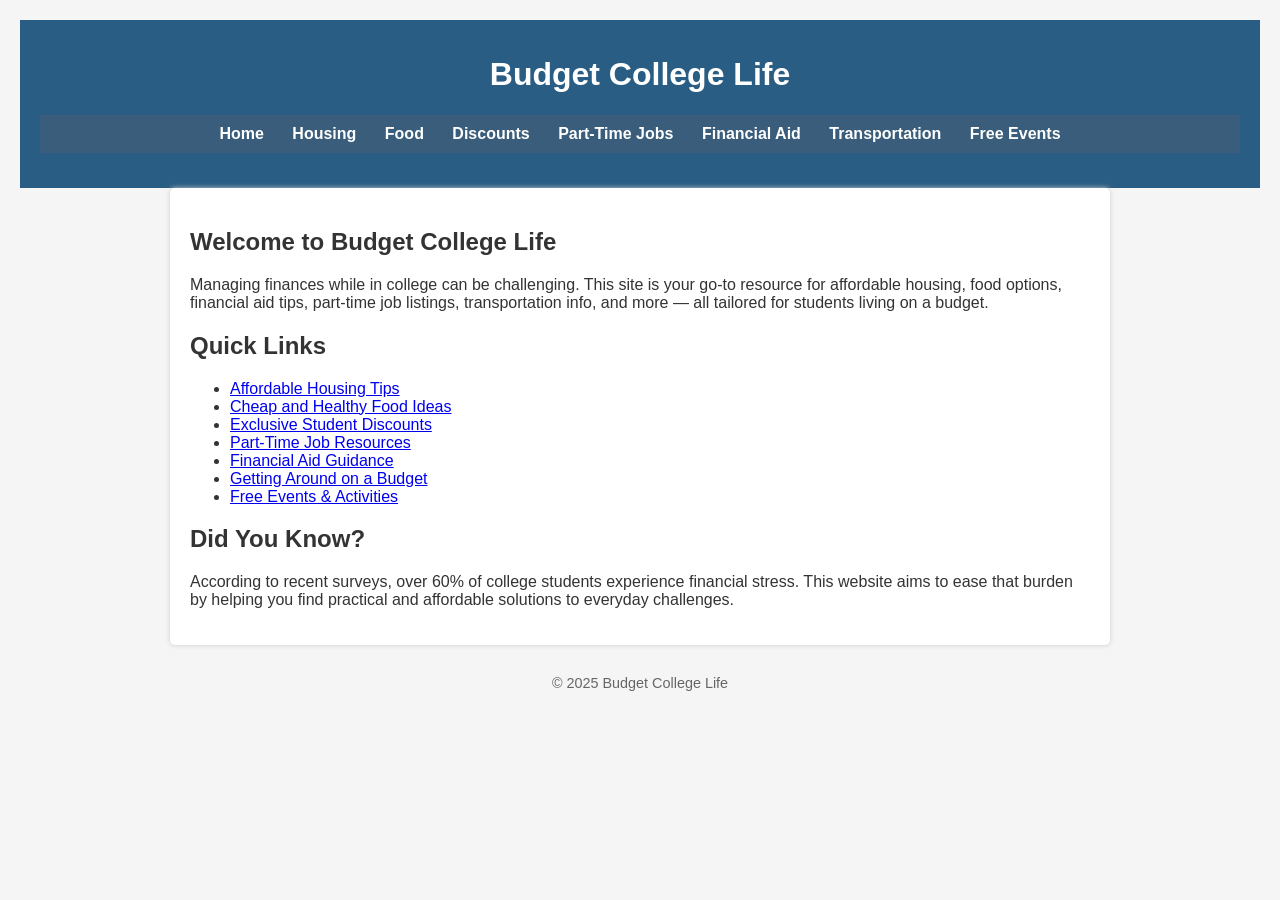
<file: index.html>
<html lang="en">
<head>
    <meta charset="UTF-8" />
    <title>Budget College Life - Home</title>
    <link rel="stylesheet" href="styles.css" />
</head>
<body>
    <header>
        <h1>Budget College Life</h1>
        <nav>
            <a href="index.html">Home</a>
            <a href="housing.html">Housing</a>
            <a href="food.html">Food</a>
            <a href="discounts.html">Discounts</a>
            <a href="parttimejobs.html">Part-Time Jobs</a>
            <a href="financialaid.html">Financial Aid</a>
            <a href="transportation.html">Transportation</a>
            <a href="events.html">Free Events</a>
        </nav>
    </header>

    <main>
        <section>
            <h2>Welcome to Budget College Life</h2>
            <p>
                Managing finances while in college can be challenging. This site is your go-to resource for
                affordable housing, food options, financial aid tips, part-time job listings, transportation
                info, and more — all tailored for students living on a budget.
            </p>
        </section>

        <section>
            <h2>Quick Links</h2>
            <ul>
                <li><a href="housing.html">Affordable Housing Tips</a></li>
                <li><a href="food.html">Cheap and Healthy Food Ideas</a></li>
                <li><a href="discounts.html">Exclusive Student Discounts</a></li>
                <li><a href="parttimejobs.html">Part-Time Job Resources</a></li>
                <li><a href="financialaid.html">Financial Aid Guidance</a></li>
                <li><a href="transportation.html">Getting Around on a Budget</a></li>
                <li><a href="events.html">Free Events & Activities</a></li>
            </ul>
        </section>

        <section>
            <h2>Did You Know?</h2>
            <p>
                According to recent surveys, over 60% of college students experience financial stress. This
                website aims to ease that burden by helping you find practical and affordable solutions to
                everyday challenges.
            </p>
        </section>
    </main>

    <footer>
        &copy; 2025 Budget College Life
    </footer>
</body>
</html>
</file>
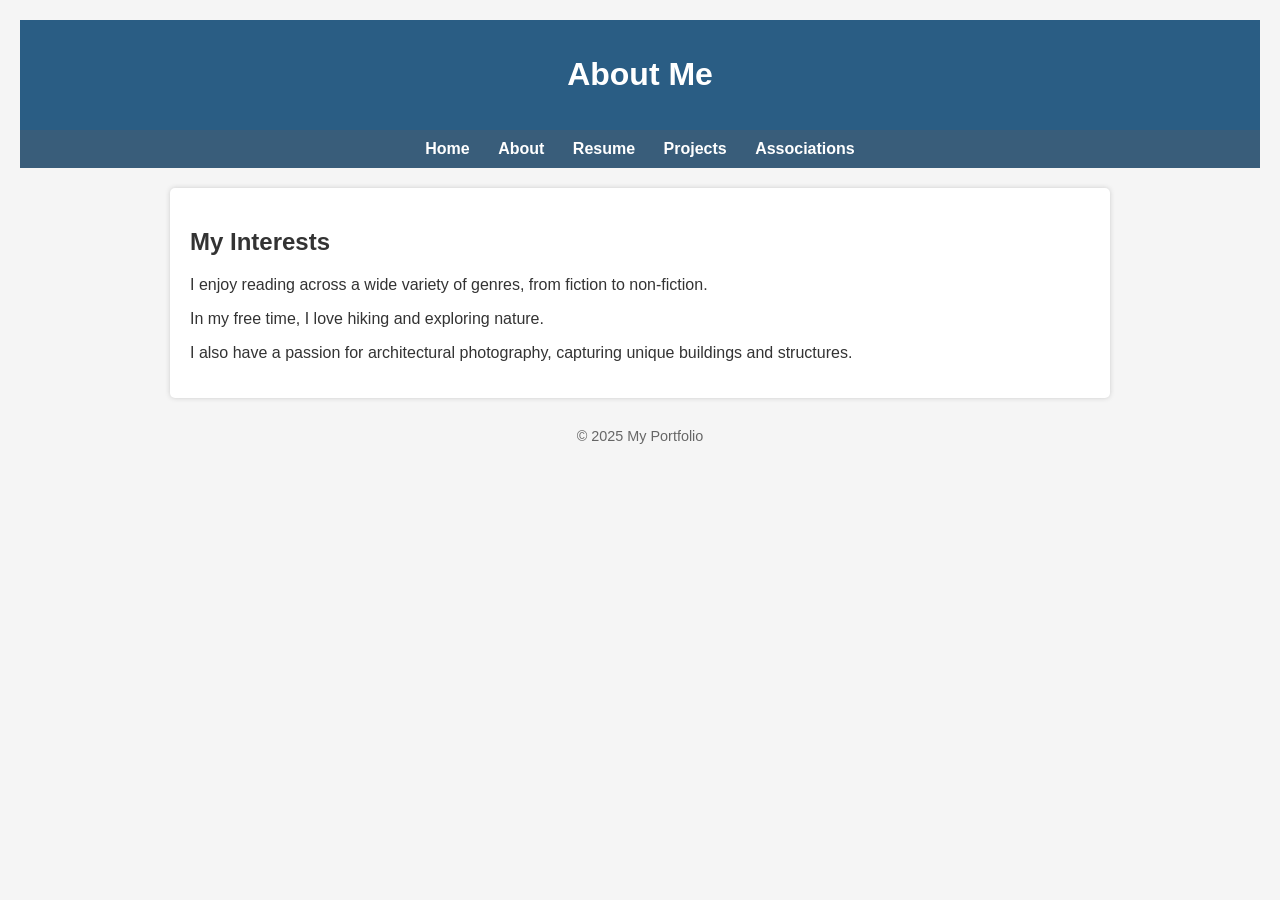
<file: about.html>
<html lang="en">
<head>
    <meta charset="UTF-8">
    <title>About Me</title>
    <link rel="stylesheet" href="styles.css">
</head>
<body>

<header>
    <h1>About Me</h1>
</header>

<nav>
    <a href="index.html">Home</a>
    <a href="about.html">About</a>
    <a href="resume.html">Resume</a>
    <a href="projects.html">Projects</a>
    <a href="associations.html">Associations</a>
</nav>

<main>
    <h2>My Interests</h2>

    <p>I enjoy reading across a wide variety of genres, from fiction to non-fiction.</p>
    <p>In my free time, I love hiking and exploring nature.</p>
    <p>I also have a passion for architectural photography, capturing unique buildings and structures.</p>

</main>

<footer>
    &copy; 2025 My Portfolio
</footer>

</body>
</html>
</file>
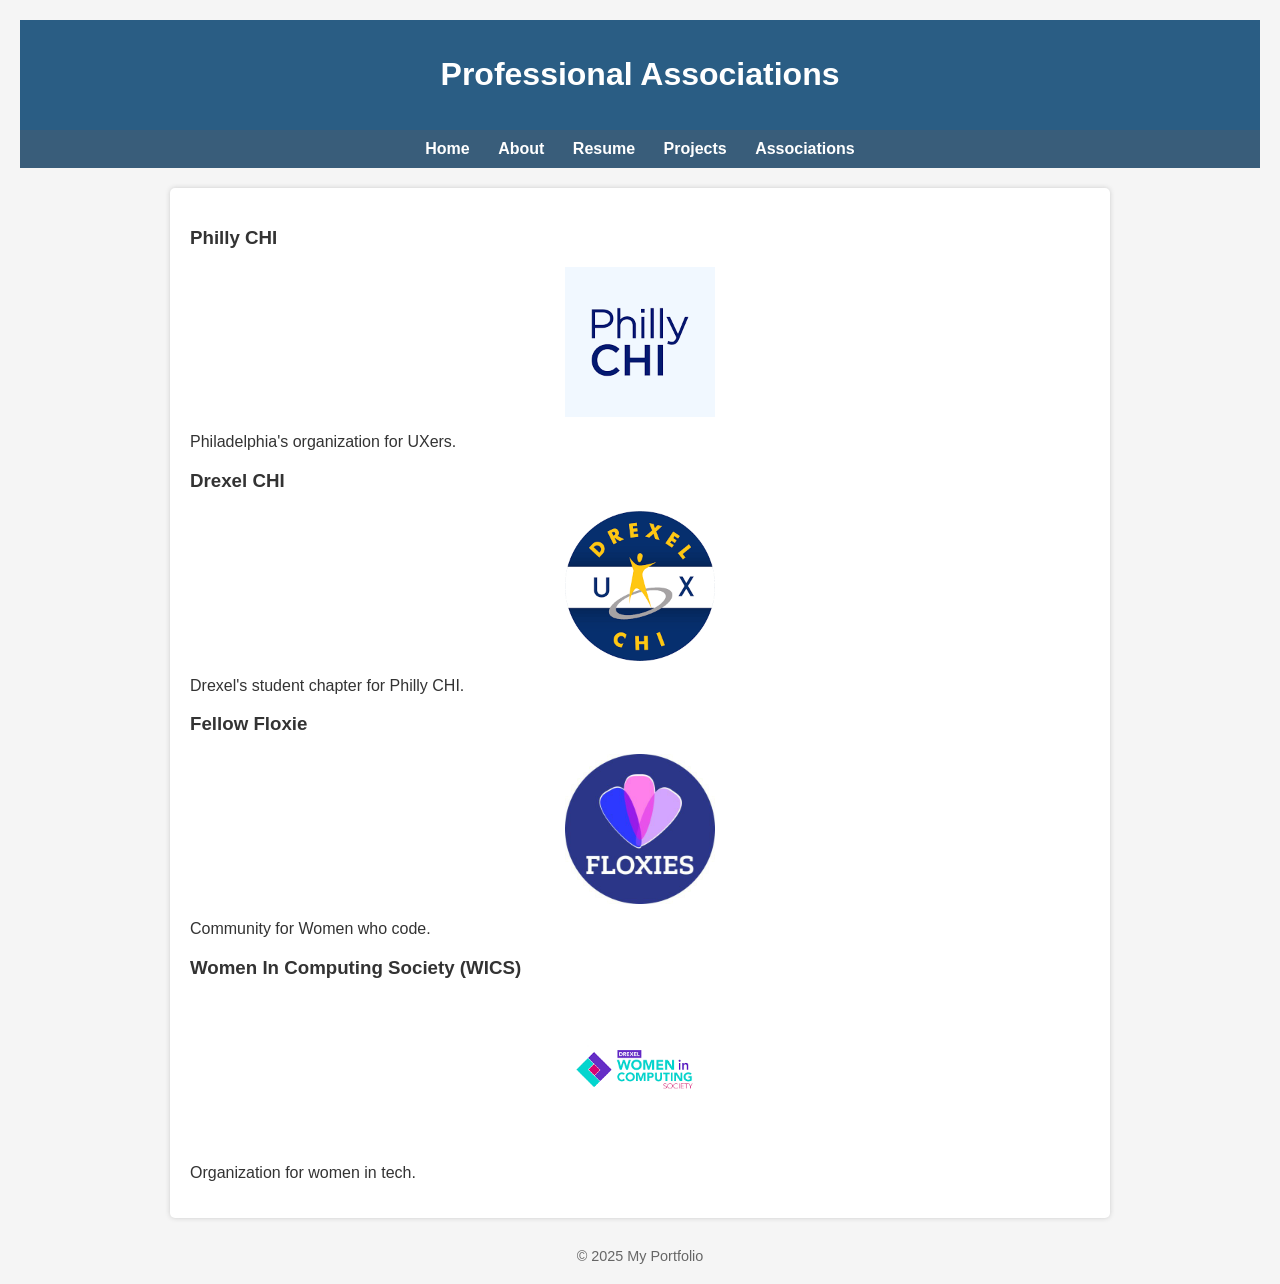
<file: associations.html>
<!DOCTYPE html>
<html lang="en">
<head>
    <meta charset="UTF-8" />
    <title>Associations</title>
    <link rel="stylesheet" href="styles.css" />
</head>
<body>

<header>
    <h1>Professional Associations</h1>
</header>

<nav>
    <a href="index.html">Home</a>
    <a href="about.html">About</a>
    <a href="resume.html">Resume</a>
    <a href="projects.html">Projects</a>
    <a href="associations.html">Associations</a>
</nav>

<main>
    <section>
        <h3>Philly CHI</h3>
        <a href="https://phillychi.org" target="_blank">
            <img src="phillychi.png" alt="Philly CHI Logo" width="150" />
        </a>
        <p>Philadelphia's organization for UXers.</p>
    </section>

    <section>
        <h3>Drexel CHI</h3>
        <a href="https://drexelchi.org" target="_blank">
            <img src="drexelchi.png" alt="Drexel CHI Logo" width="150" />
        </a>
        <p>Drexel's student chapter for Philly CHI.</p>
    </section>

    <section>
        <h3>Fellow Floxie</h3>
        <a href="https://fellowfloxie.com" target="_blank">
            <img src="floxie.jpg" alt="Fellow Floxie Logo" width="150" />
        </a>
        <p>Community for Women who code.</p>
    </section>

    <section>
        <h3>Women In Computing Society (WICS)</h3>
        <a href="https://wicsdrexel.org" target="_blank">
            <img src="wics.png" alt="Women In Computing Society Logo" width="150" />
        </a>
        <p>Organization for women in tech.</p>
    </section>
</main>

<footer>
    &copy; 2025 My Portfolio
</footer>

</body>
</html>
</file>
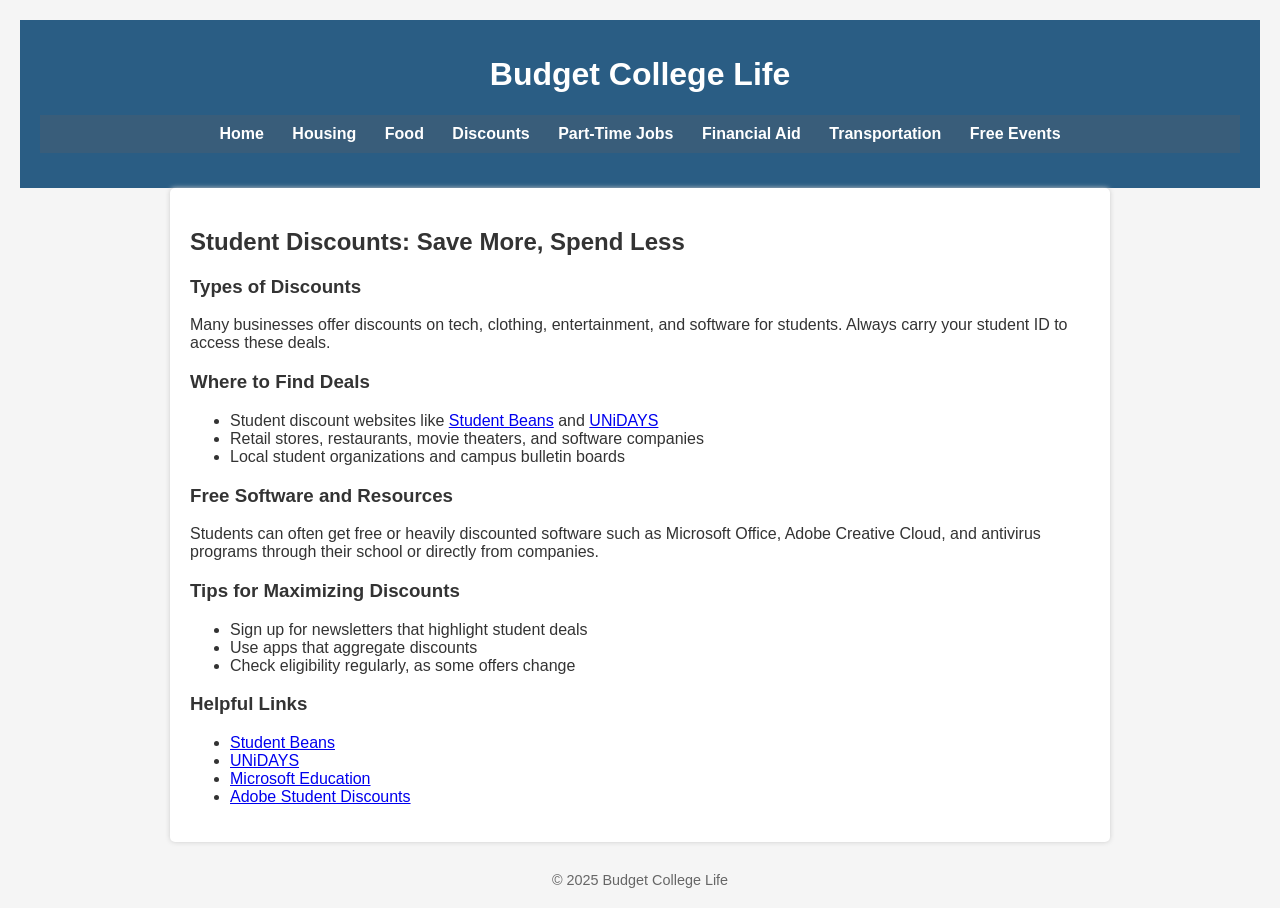
<file: discounts.html>
<html lang="en">
<head>
    <meta charset="UTF-8" />
    <title>Budget College Life - Discounts</title>
    <link rel="stylesheet" href="styles.css" />
</head>
<body>
    <header>
        <h1>Budget College Life</h1>
        <nav>
            <a href="index.html">Home</a>
            <a href="housing.html">Housing</a>
            <a href="food.html">Food</a>
            <a href="discounts.html">Discounts</a>
            <a href="parttimejobs.html">Part-Time Jobs</a>
            <a href="financialaid.html">Financial Aid</a>
            <a href="transportation.html">Transportation</a>
            <a href="events.html">Free Events</a>
        </nav>
    </header>

    <main>
        <h2>Student Discounts: Save More, Spend Less</h2>

        <section>
            <h3>Types of Discounts</h3>
            <p>Many businesses offer discounts on tech, clothing, entertainment, and software for students. Always carry your student ID to access these deals.</p>
        </section>

        <section>
            <h3>Where to Find Deals</h3>
            <ul>
                <li>Student discount websites like <a href="https://www.studentbeans.com" target="_blank" rel="noopener noreferrer">Student Beans</a> and <a href="https://www.unidays.com" target="_blank" rel="noopener noreferrer">UNiDAYS</a></li>
                <li>Retail stores, restaurants, movie theaters, and software companies</li>
                <li>Local student organizations and campus bulletin boards</li>
            </ul>
        </section>

        <section>
            <h3>Free Software and Resources</h3>
            <p>Students can often get free or heavily discounted software such as Microsoft Office, Adobe Creative Cloud, and antivirus programs through their school or directly from companies.</p>
        </section>

        <section>
            <h3>Tips for Maximizing Discounts</h3>
            <ul>
                <li>Sign up for newsletters that highlight student deals</li>
                <li>Use apps that aggregate discounts</li>
                <li>Check eligibility regularly, as some offers change</li>
            </ul>
        </section>

        <section>
            <h3>Helpful Links</h3>
            <ul>
                <li><a href="https://www.studentbeans.com/" target="_blank" rel="noopener noreferrer">Student Beans</a></li>
                <li><a href="https://www.unidays.com/" target="_blank" rel="noopener noreferrer">UNiDAYS</a></li>
                <li><a href="https://education.microsoft.com/en-us" target="_blank" rel="noopener noreferrer">Microsoft Education</a></li>
                <li><a href="https://www.adobe.com/creativecloud/buy/students.html" target="_blank" rel="noopener noreferrer">Adobe Student Discounts</a></li>
            </ul>
        </section>
    </main>

    <footer>
        &copy; 2025 Budget College Life
    </footer>
</body>
</html>
</file>
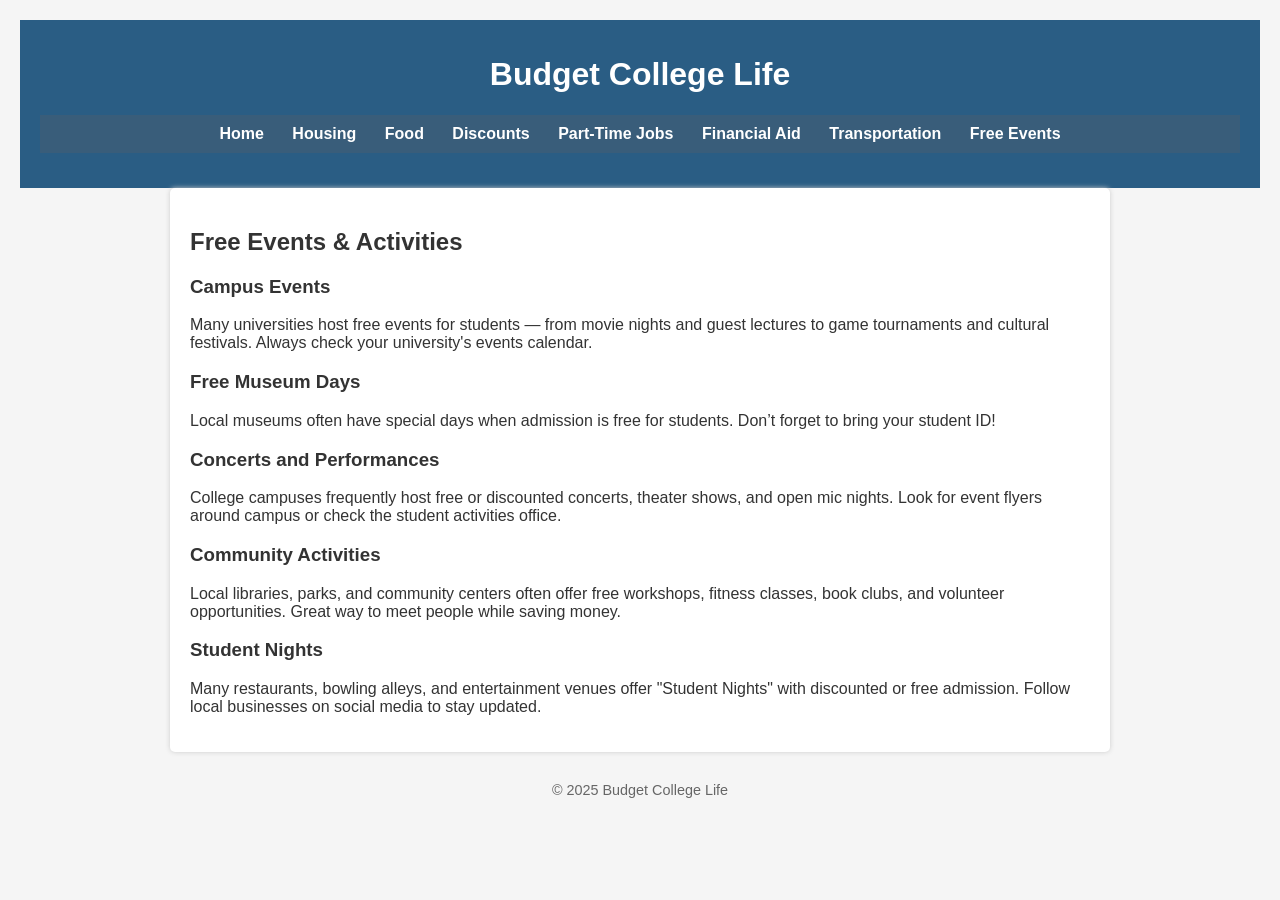
<file: events.html>
<html lang="en">
<head>
    <meta charset="UTF-8" />
    <title>Budget College Life - Free Events & Activities</title>
    <link rel="stylesheet" href="styles.css" />
</head>
<body>
    <header>
        <h1>Budget College Life</h1>
        <nav>
            <a href="index.html">Home</a>
            <a href="housing.html">Housing</a>
            <a href="food.html">Food</a>
            <a href="discounts.html">Discounts</a>
            <a href="parttimejobs.html">Part-Time Jobs</a>
            <a href="financialaid.html">Financial Aid</a>
            <a href="transportation.html">Transportation</a>
            <a href="events.html">Free Events</a>
        </nav>
    </header>

    <main>
        <h2>Free Events & Activities</h2>

        <section>
            <h3>Campus Events</h3>
            <p>
                Many universities host free events for students — from movie nights and guest lectures to game tournaments and cultural festivals. Always check your university's events calendar.
            </p>
        </section>

        <section>
            <h3>Free Museum Days</h3>
            <p>
                Local museums often have special days when admission is free for students. Don’t forget to bring your student ID!
            </p>
        </section>

        <section>
            <h3>Concerts and Performances</h3>
            <p>
                College campuses frequently host free or discounted concerts, theater shows, and open mic nights. Look for event flyers around campus or check the student activities office.
            </p>
        </section>

        <section>
            <h3>Community Activities</h3>
            <p>
                Local libraries, parks, and community centers often offer free workshops, fitness classes, book clubs, and volunteer opportunities. Great way to meet people while saving money.
            </p>
        </section>

        <section>
            <h3>Student Nights</h3>
            <p>
                Many restaurants, bowling alleys, and entertainment venues offer "Student Nights" with discounted or free admission. Follow local businesses on social media to stay updated.
            </p>
        </section>
    </main>

    <footer>
        &copy; 2025 Budget College Life
    </footer>
</body>
</html>
</file>
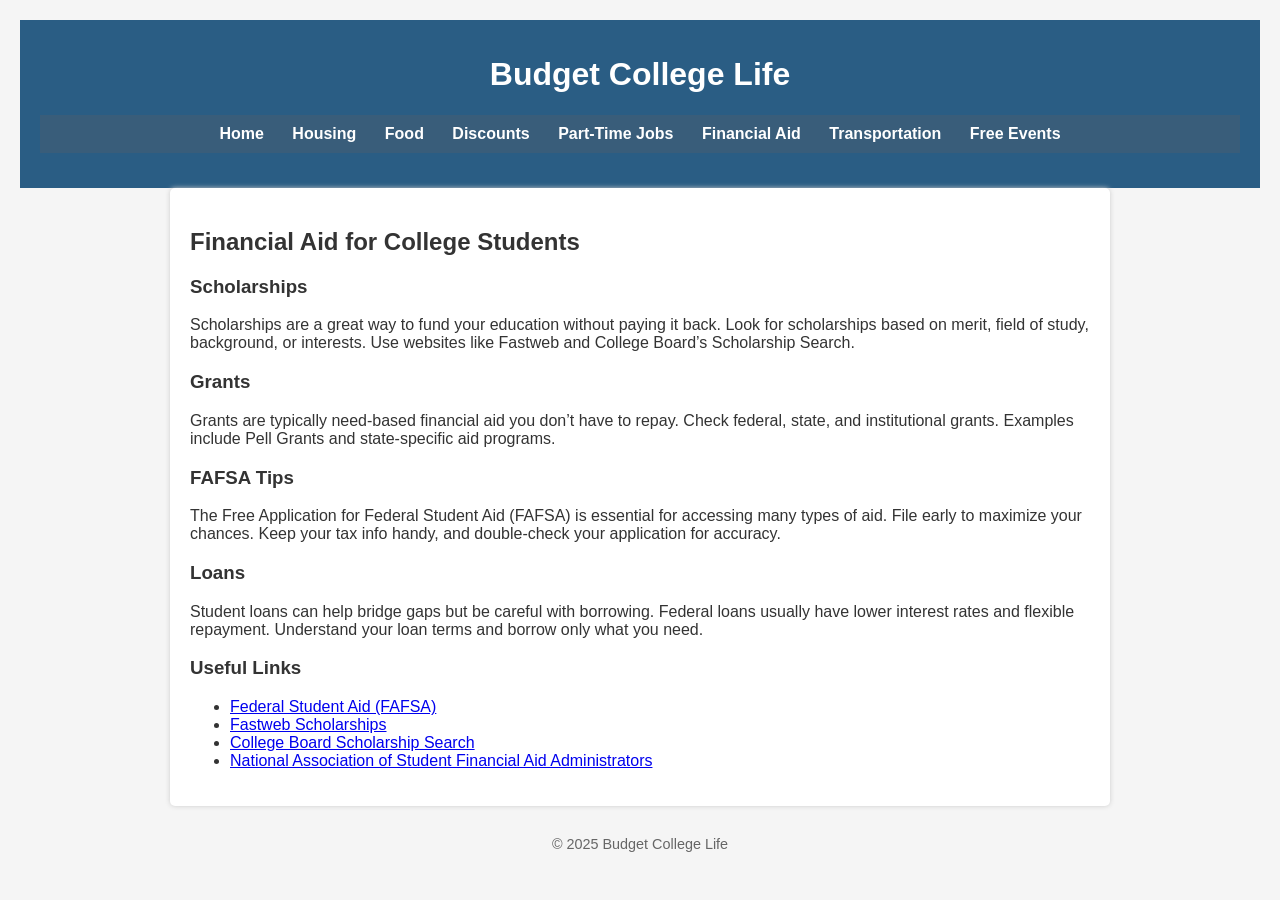
<file: financialaid.html>
<html lang="en">
<head>
    <meta charset="UTF-8" />
    <title>Budget College Life - Financial Aid</title>
    <link rel="stylesheet" href="styles.css" />
</head>
<body>
    <header>
        <h1>Budget College Life</h1>
        <nav>
            <a href="index.html">Home</a>
            <a href="housing.html">Housing</a>
            <a href="food.html">Food</a>
            <a href="discounts.html">Discounts</a>
            <a href="parttimejobs.html">Part-Time Jobs</a>
            <a href="financialaid.html">Financial Aid</a>
            <a href="transportation.html">Transportation</a>
            <a href="events.html">Free Events</a>
        </nav>
    </header>

    <main>
        <h2>Financial Aid for College Students</h2>

        <section>
            <h3>Scholarships</h3>
            <p>
                Scholarships are a great way to fund your education without paying it back. Look for scholarships based on merit, field of study, background, or interests. Use websites like Fastweb and College Board’s Scholarship Search.
            </p>
        </section>

        <section>
            <h3>Grants</h3>
            <p>
                Grants are typically need-based financial aid you don’t have to repay. Check federal, state, and institutional grants. Examples include Pell Grants and state-specific aid programs.
            </p>
        </section>

        <section>
            <h3>FAFSA Tips</h3>
            <p>
                The Free Application for Federal Student Aid (FAFSA) is essential for accessing many types of aid. File early to maximize your chances. Keep your tax info handy, and double-check your application for accuracy.
            </p>
        </section>

        <section>
            <h3>Loans</h3>
            <p>
                Student loans can help bridge gaps but be careful with borrowing. Federal loans usually have lower interest rates and flexible repayment. Understand your loan terms and borrow only what you need.
            </p>
        </section>

        <section>
            <h3>Useful Links</h3>
            <ul>
                <li><a href="https://studentaid.gov/" target="_blank" rel="noopener noreferrer">Federal Student Aid (FAFSA)</a></li>
                <li><a href="https://www.fastweb.com/" target="_blank" rel="noopener noreferrer">Fastweb Scholarships</a></li>
                <li><a href="https://bigfuture.collegeboard.org/scholarship-search" target="_blank" rel="noopener noreferrer">College Board Scholarship Search</a></li>
                <li><a href="https://www.nasfaa.org/" target="_blank" rel="noopener noreferrer">National Association of Student Financial Aid Administrators</a></li>
            </ul>
        </section>
    </main>

    <footer>
        &copy; 2025 Budget College Life
    </footer>
</body>
</html>
</file>
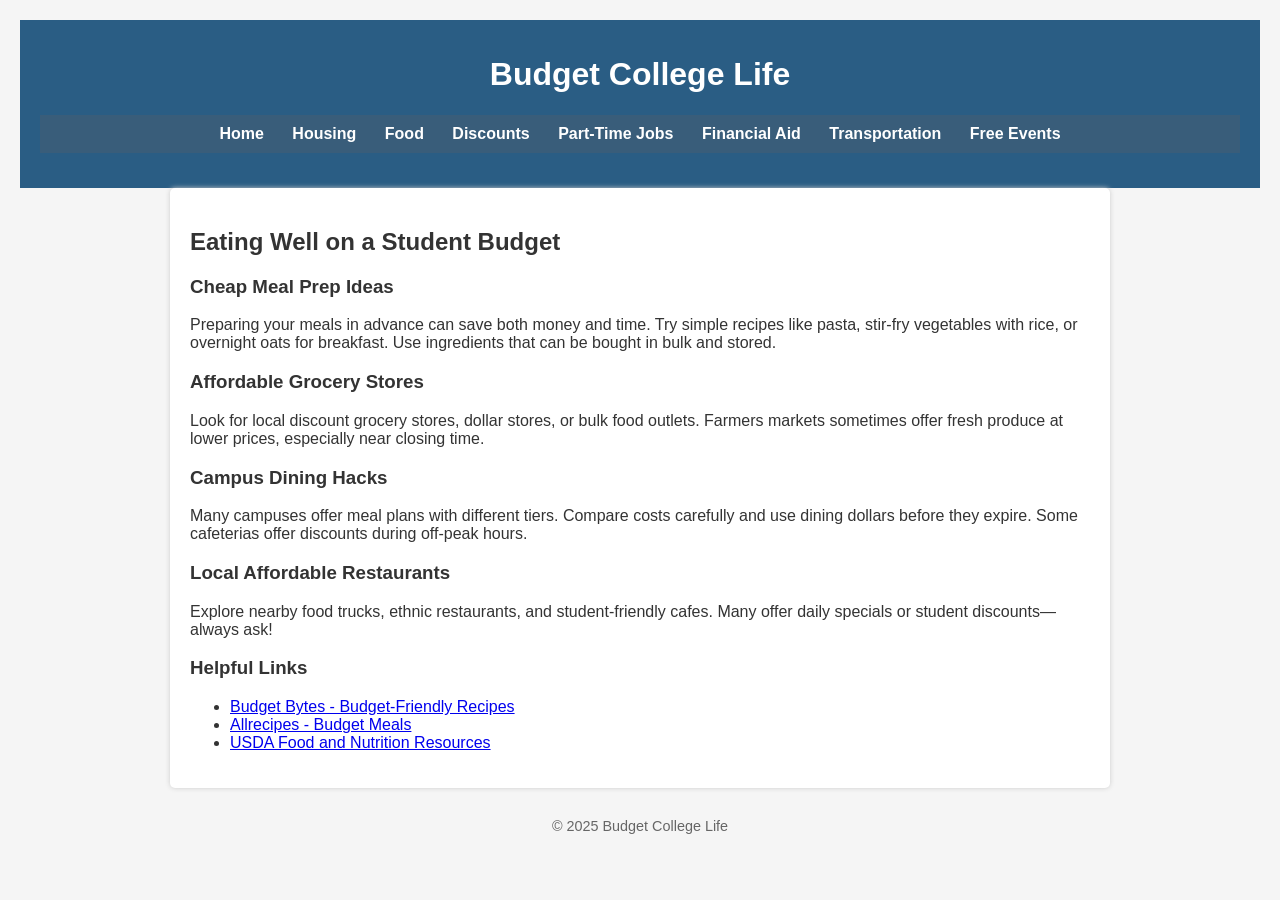
<file: food.html>
<html lang="en">
<head>
    <meta charset="UTF-8" />
    <title>Budget College Life - Food</title>
    <link rel="stylesheet" href="styles.css" />
</head>
<body>
    <header>
        <h1>Budget College Life</h1>
        <nav>
            <a href="index.html">Home</a>
            <a href="housing.html">Housing</a>
            <a href="food.html">Food</a>
            <a href="discounts.html">Discounts</a>
            <a href="parttimejobs.html">Part-Time Jobs</a>
            <a href="financialaid.html">Financial Aid</a>
            <a href="transportation.html">Transportation</a>
            <a href="events.html">Free Events</a>
        </nav>
    </header>

    <main>
        <h2>Eating Well on a Student Budget</h2>
        
        <section>
            <h3>Cheap Meal Prep Ideas</h3>
            <p>
                Preparing your meals in advance can save both money and time. Try simple recipes like pasta,
                stir-fry vegetables with rice, or overnight oats for breakfast. Use ingredients that can be
                bought in bulk and stored.
            </p>
        </section>

        <section>
            <h3>Affordable Grocery Stores</h3>
            <p>
                Look for local discount grocery stores, dollar stores, or bulk food outlets. Farmers markets
                sometimes offer fresh produce at lower prices, especially near closing time.
            </p>
        </section>

        <section>
            <h3>Campus Dining Hacks</h3>
            <p>
                Many campuses offer meal plans with different tiers. Compare costs carefully and use dining
                dollars before they expire. Some cafeterias offer discounts during off-peak hours.
            </p>
        </section>

        <section>
            <h3>Local Affordable Restaurants</h3>
            <p>
                Explore nearby food trucks, ethnic restaurants, and student-friendly cafes. Many offer daily
                specials or student discounts—always ask!
            </p>
        </section>

        <section>
            <h3>Helpful Links</h3>
            <ul>
                <li><a href="https://budgetbytes.com/" target="_blank" rel="noopener noreferrer">Budget Bytes - Budget-Friendly Recipes</a></li>
                <li><a href="https://www.allrecipes.com/recipes/165/budget/" target="_blank" rel="noopener noreferrer">Allrecipes - Budget Meals</a></li>
                <li><a href="https://www.usda.gov/topics/food-nutrition" target="_blank" rel="noopener noreferrer">USDA Food and Nutrition Resources</a></li>
            </ul>
        </section>
    </main>

    <footer>
        &copy; 2025 Budget College Life
    </footer>
</body>
</html>
</file>
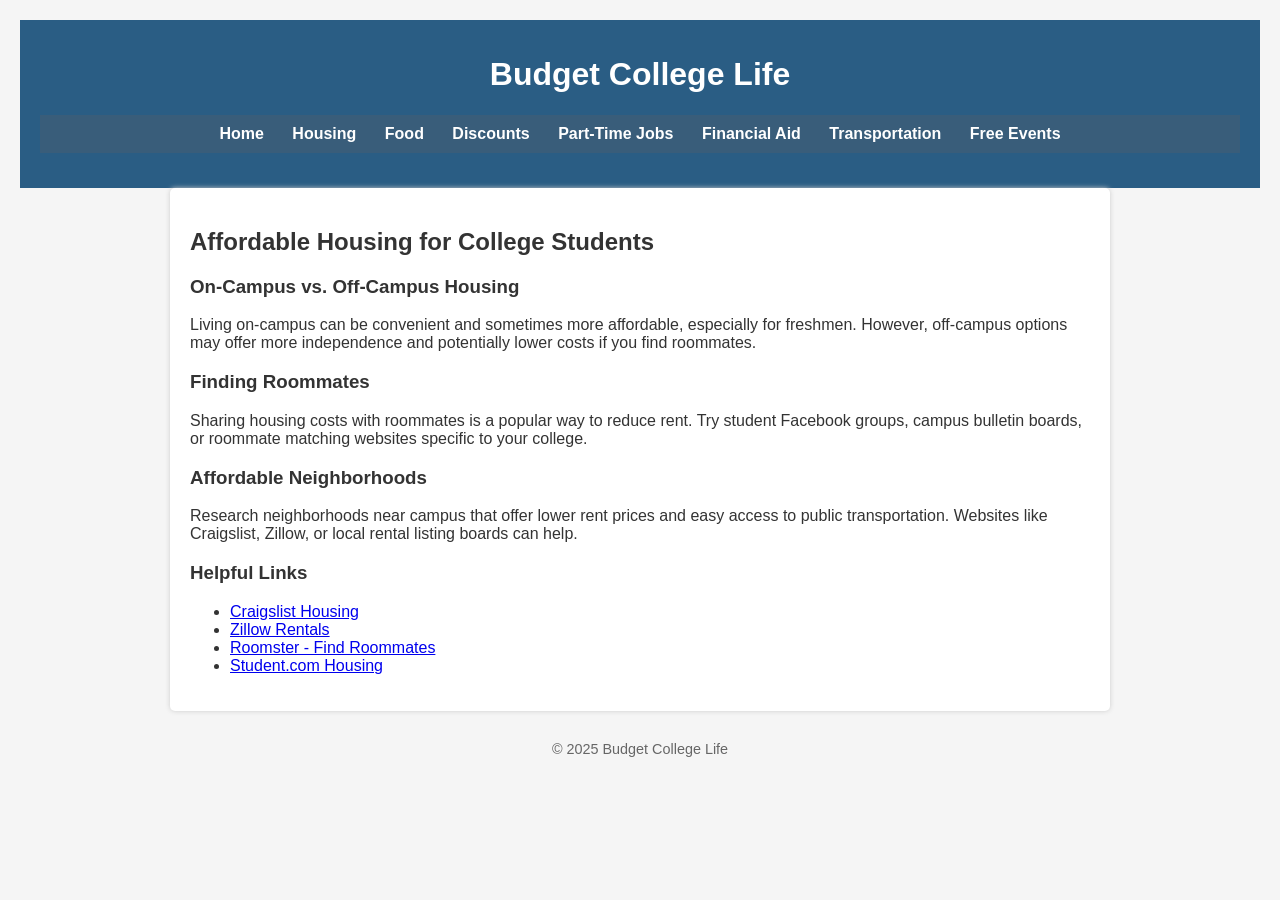
<file: housing.html>
<html lang="en">
<head>
    <meta charset="UTF-8" />
    <title>Budget College Life - Housing</title>
    <link rel="stylesheet" href="styles.css" />
</head>
<body>
    <header>
        <h1>Budget College Life</h1>
        <nav>
            <a href="index.html">Home</a>
            <a href="housing.html">Housing</a>
            <a href="food.html">Food</a>
            <a href="discounts.html">Discounts</a>
            <a href="parttimejobs.html">Part-Time Jobs</a>
            <a href="financialaid.html">Financial Aid</a>
            <a href="transportation.html">Transportation</a>
            <a href="events.html">Free Events</a>
        </nav>
    </header>

    <main>
        <h2>Affordable Housing for College Students</h2>
        
        <section>
            <h3>On-Campus vs. Off-Campus Housing</h3>
            <p>
                Living on-campus can be convenient and sometimes more affordable, especially for freshmen.
                However, off-campus options may offer more independence and potentially lower costs if you
                find roommates.
            </p>
        </section>

        <section>
            <h3>Finding Roommates</h3>
            <p>
                Sharing housing costs with roommates is a popular way to reduce rent. Try student Facebook
                groups, campus bulletin boards, or roommate matching websites specific to your college.
            </p>
        </section>

        <section>
            <h3>Affordable Neighborhoods</h3>
            <p>
                Research neighborhoods near campus that offer lower rent prices and easy access to public
                transportation. Websites like Craigslist, Zillow, or local rental listing boards can help.
            </p>
        </section>

        <section>
            <h3>Helpful Links</h3>
            <ul>
                <li><a href="https://www.craigslist.org/about/sites" target="_blank" rel="noopener noreferrer">Craigslist Housing</a></li>
                <li><a href="https://www.zillow.com/" target="_blank" rel="noopener noreferrer">Zillow Rentals</a></li>
                <li><a href="https://www.roomster.com/" target="_blank" rel="noopener noreferrer">Roomster - Find Roommates</a></li>
                <li><a href="https://www.student.com/" target="_blank" rel="noopener noreferrer">Student.com Housing</a></li>
            </ul>
        </section>
    </main>

    <footer>
        &copy; 2025 Budget College Life
    </footer>
</body>
</html>
</file>
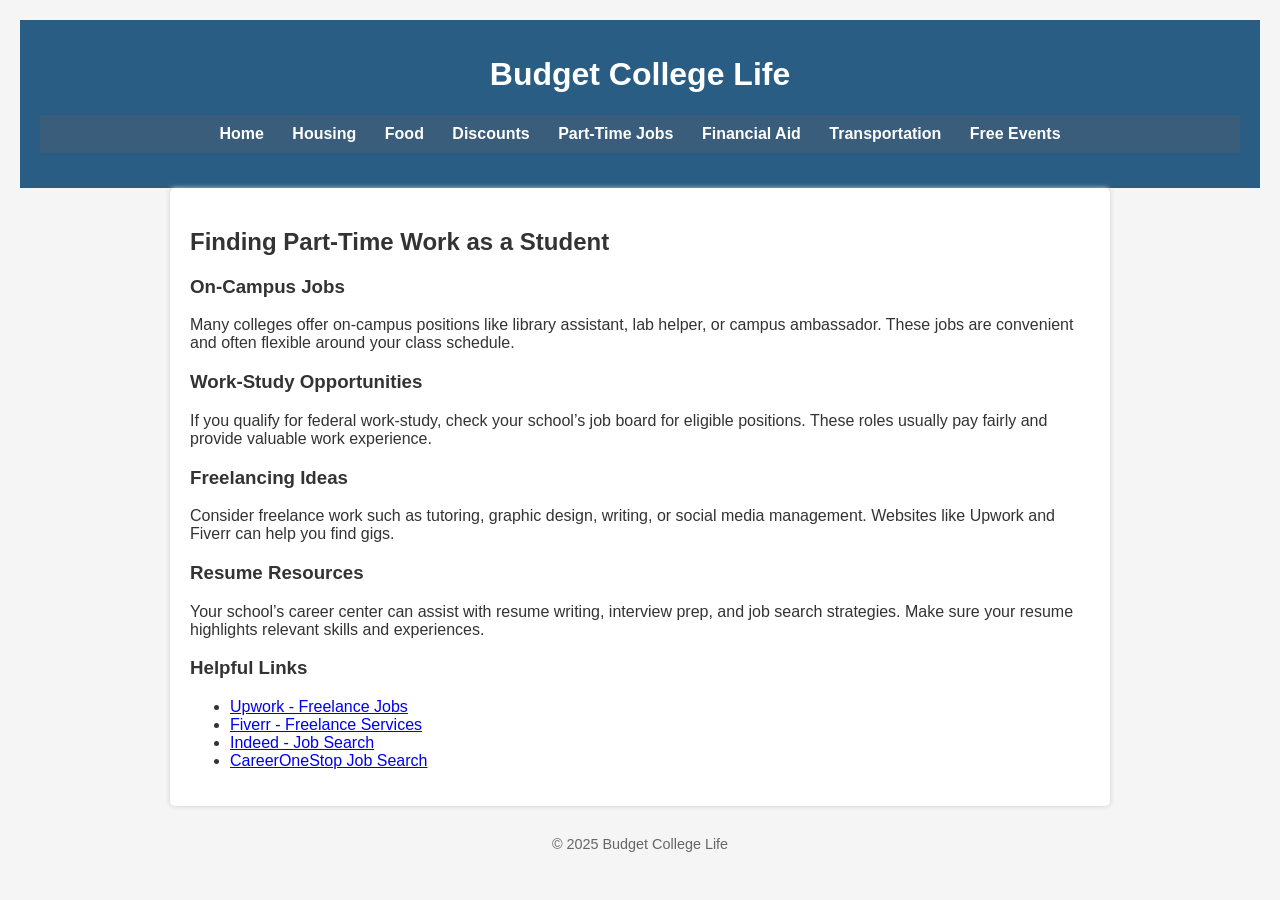
<file: parttimejobs.html>
<!DOCTYPE html>
<html lang="en">
<head>
    <meta charset="UTF-8" />
    <title>Budget College Life - Part-Time Jobs</title>
    <link rel="stylesheet" href="styles.css" />
</head>
<body>
    <header>
        <h1>Budget College Life</h1>
        <nav>
            <a href="index.html">Home</a>
            <a href="housing.html">Housing</a>
            <a href="food.html">Food</a>
            <a href="discounts.html">Discounts</a>
            <a href="parttimejobs.html">Part-Time Jobs</a>
            <a href="financialaid.html">Financial Aid</a>
            <a href="transportation.html">Transportation</a>
            <a href="events.html">Free Events</a>
        </nav>
    </header>

    <main>
        <h2>Finding Part-Time Work as a Student</h2>

        <section>
            <h3>On-Campus Jobs</h3>
            <p>
                Many colleges offer on-campus positions like library assistant, lab helper, or campus ambassador.
                These jobs are convenient and often flexible around your class schedule.
            </p>
        </section>

        <section>
            <h3>Work-Study Opportunities</h3>
            <p>
                If you qualify for federal work-study, check your school’s job board for eligible positions.
                These roles usually pay fairly and provide valuable work experience.
            </p>
        </section>

        <section>
            <h3>Freelancing Ideas</h3>
            <p>
                Consider freelance work such as tutoring, graphic design, writing, or social media management.
                Websites like Upwork and Fiverr can help you find gigs.
            </p>
        </section>

        <section>
            <h3>Resume Resources</h3>
            <p>
                Your school’s career center can assist with resume writing, interview prep, and job search strategies.
                Make sure your resume highlights relevant skills and experiences.
            </p>
        </section>

        <section>
            <h3>Helpful Links</h3>
            <ul>
                <li><a href="https://www.upwork.com" target="_blank" rel="noopener noreferrer">Upwork - Freelance Jobs</a></li>
                <li><a href="https://www.fiverr.com" target="_blank" rel="noopener noreferrer">Fiverr - Freelance Services</a></li>
                <li><a href="https://www.indeed.com" target="_blank" rel="noopener noreferrer">Indeed - Job Search</a></li>
                <li><a href="https://www.careeronestop.org/JobSearch" target="_blank" rel="noopener noreferrer">CareerOneStop Job Search</a></li>
            </ul>
        </section>
    </main>

    <footer>
        &copy; 2025 Budget College Life
    </footer>
</body>
</html>
</file>
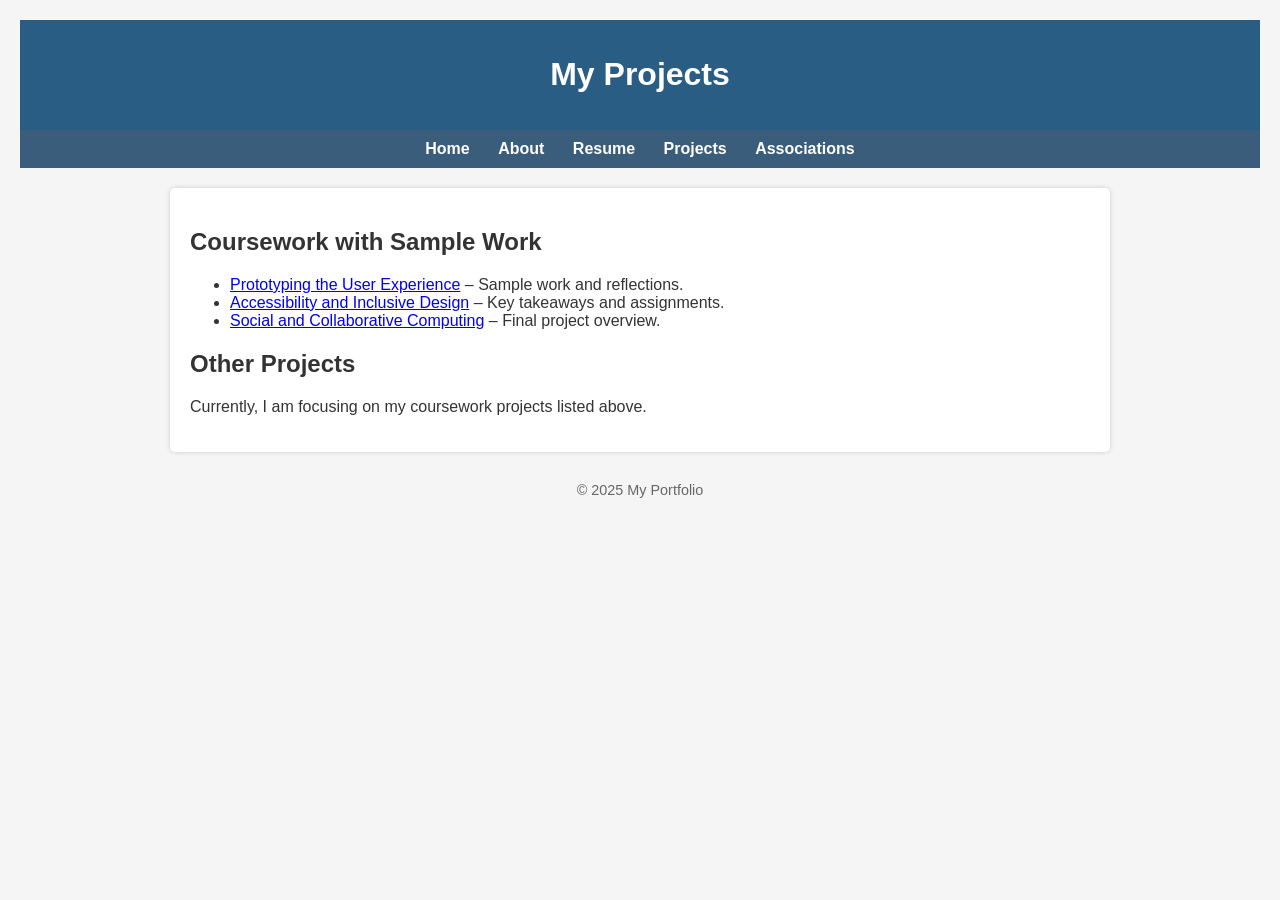
<file: projects.html>
<html lang="en">
<head>
    <meta charset="UTF-8">
    <title>Projects</title>
    <link rel="stylesheet" href="styles.css">
</head>
<body>

<header>
    <h1>My Projects</h1>
</header>

<nav>
    <a href="index.html">Home</a>
    <a href="about.html">About</a>
    <a href="resume.html">Resume</a>
    <a href="projects.html">Projects</a>
    <a href="associations.html">Associations</a>
</nav>

<main>
    <h2>Coursework with Sample Work</h2>
    <ul>
      <li><a href="https://example.com/prototyping-project" target="_blank">Prototyping the User Experience</a> – Sample work and reflections.</li>
      <li><a href="https://example.com/accessibility-design" target="_blank">Accessibility and Inclusive Design</a> – Key takeaways and assignments.</li>
      <li><a href="https://example.com/social-computing" target="_blank">Social and Collaborative Computing</a> – Final project overview.</li>
    </ul>

    <h2>Other Projects</h2>
    <p>Currently, I am focusing on my coursework projects listed above.</p>
</main>

<footer>
    &copy; 2025 My Portfolio
</footer>

</body>
</html>
</file>
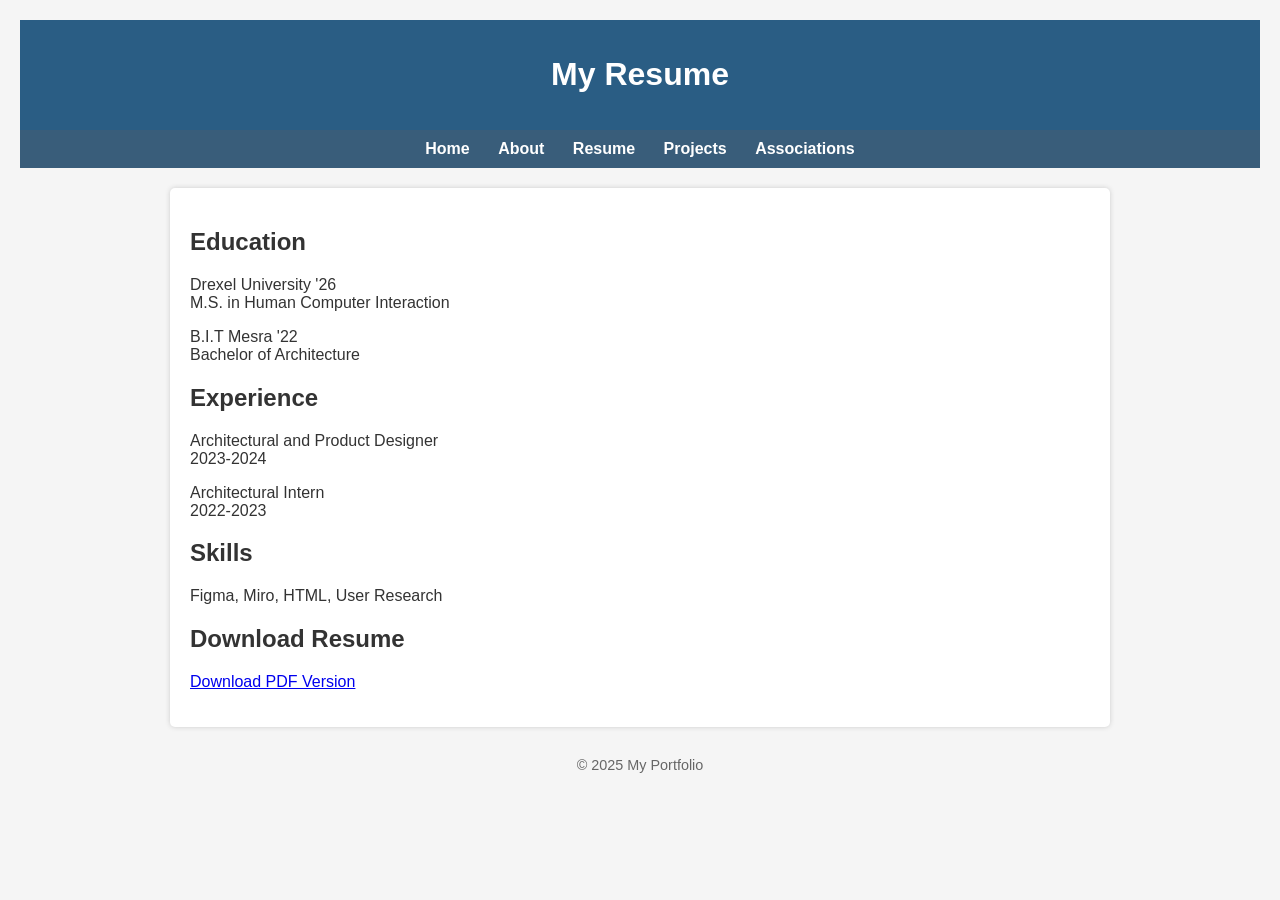
<file: resume.html>
<html lang="en">
<head>
    <meta charset="UTF-8">
    <title>Resume</title>
    <link rel="stylesheet" href="styles.css">
</head>
<body>

<header>
    <h1>My Resume</h1>
</header>

<nav>
    <a href="index.html">Home</a>
    <a href="about.html">About</a>
    <a href="resume.html">Resume</a>
    <a href="projects.html">Projects</a>
    <a href="associations.html">Associations</a>
</nav>

<main>
    <h2>Education</h2>
    <p>Drexel University '26<br>
    M.S. in Human Computer Interaction</p>
    <p>B.I.T Mesra '22<br>
    Bachelor of Architecture</p>

    <h2>Experience</h2>
    <p>Architectural and Product Designer<br>
    2023-2024</p>
    <p>Architectural Intern<br>
    2022-2023</p>

    <h2>Skills</h2>
    <p>Figma, Miro, HTML, User Research</p>

    <h2>Download Resume</h2>
    <p><a href="resume.pdf" download>Download PDF Version</a></p>
</main>

<footer>
    &copy; 2025 My Portfolio
</footer>

</body>
</html>
</file>
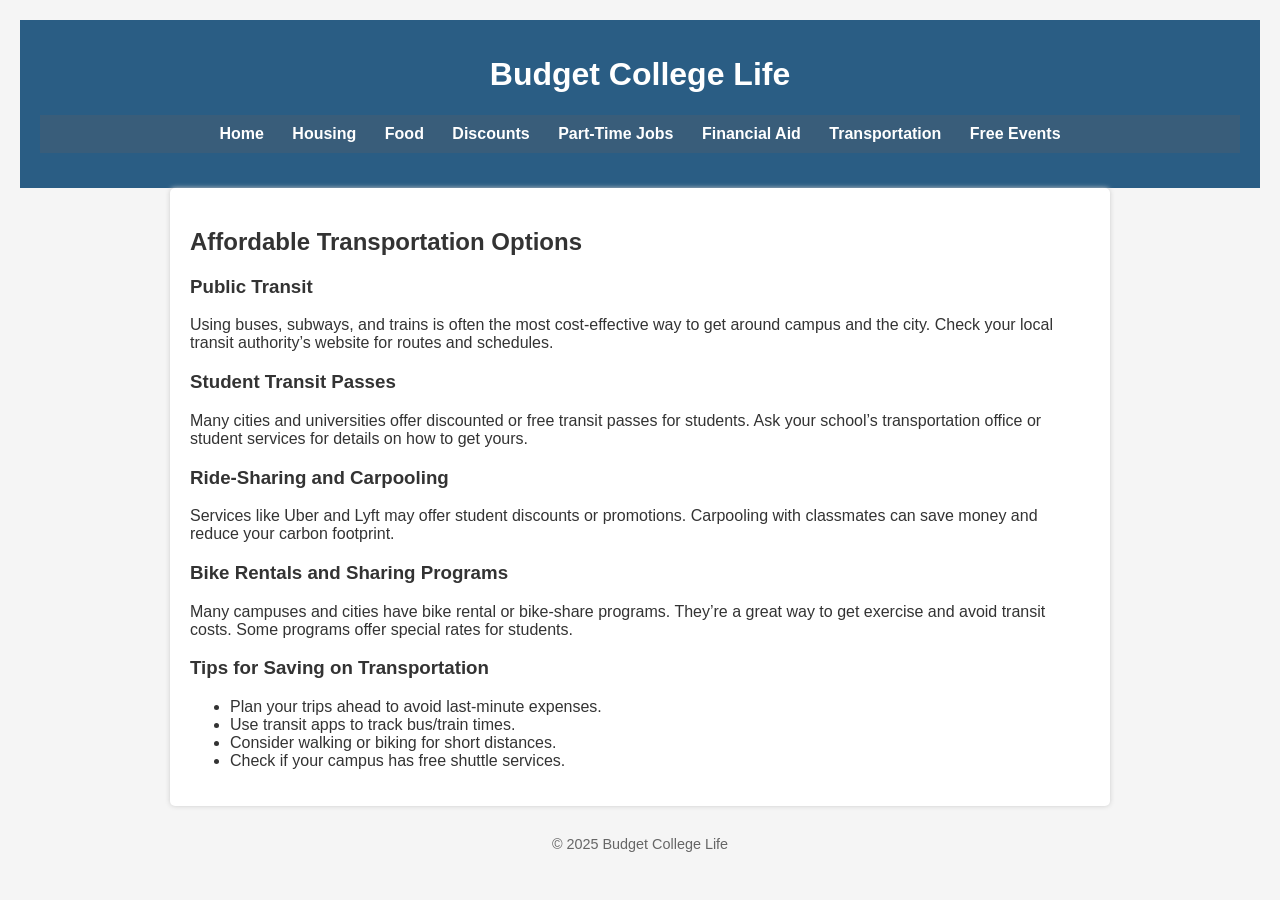
<file: transportation.html>
<html lang="en">
<head>
    <meta charset="UTF-8" />
    <title>Budget College Life - Transportation</title>
    <link rel="stylesheet" href="styles.css" />
</head>
<body>
    <header>
        <h1>Budget College Life</h1>
        <nav>
            <a href="index.html">Home</a>
            <a href="housing.html">Housing</a>
            <a href="food.html">Food</a>
            <a href="discounts.html">Discounts</a>
            <a href="parttimejobs.html">Part-Time Jobs</a>
            <a href="financialaid.html">Financial Aid</a>
            <a href="transportation.html">Transportation</a>
            <a href="events.html">Free Events</a>
        </nav>
    </header>

    <main>
        <h2>Affordable Transportation Options</h2>

        <section>
            <h3>Public Transit</h3>
            <p>
                Using buses, subways, and trains is often the most cost-effective way to get around campus and the city. Check your local transit authority’s website for routes and schedules.
            </p>
        </section>

        <section>
            <h3>Student Transit Passes</h3>
            <p>
                Many cities and universities offer discounted or free transit passes for students. Ask your school’s transportation office or student services for details on how to get yours.
            </p>
        </section>

        <section>
            <h3>Ride-Sharing and Carpooling</h3>
            <p>
                Services like Uber and Lyft may offer student discounts or promotions. Carpooling with classmates can save money and reduce your carbon footprint.
            </p>
        </section>

        <section>
            <h3>Bike Rentals and Sharing Programs</h3>
            <p>
                Many campuses and cities have bike rental or bike-share programs. They’re a great way to get exercise and avoid transit costs. Some programs offer special rates for students.
            </p>
        </section>

        <section>
            <h3>Tips for Saving on Transportation</h3>
            <ul>
                <li>Plan your trips ahead to avoid last-minute expenses.</li>
                <li>Use transit apps to track bus/train times.</li>
                <li>Consider walking or biking for short distances.</li>
                <li>Check if your campus has free shuttle services.</li>
            </ul>
        </section>
    </main>

    <footer>
        &copy; 2025 Budget College Life
    </footer>
</body>
</html>
</file>
<file: styles.css>
body {
  font-family: Arial, sans-serif;
  background-color: #f5f5f5;
  color: #333;
  margin: 20px;
  padding: 0;
}

header {
  background-color: #2a5d84;
  color: white;
  padding: 15px 20px;
  text-align: center;
}

nav {
  background-color: #395d7a;
  padding: 10px 20px;
  text-align: center;
  margin-bottom: 20px;
}

nav a {
  color: white;
  text-decoration: none;
  margin: 0 12px;
  font-weight: bold;
}

nav a:hover {
  text-decoration: underline;
}

main {
  background-color: white;
  padding: 20px;
  border-radius: 5px;
  max-width: 900px;
  margin: 0 auto;
  box-shadow: 0 0 5px #ccc;
}

footer {
  text-align: center;
  margin-top: 30px;
  font-size: 0.9em;
  color: #666;
}

img {
  max-width: 100%;
  height: auto;
  display: block;
  margin: 15px auto;
}
</file>
